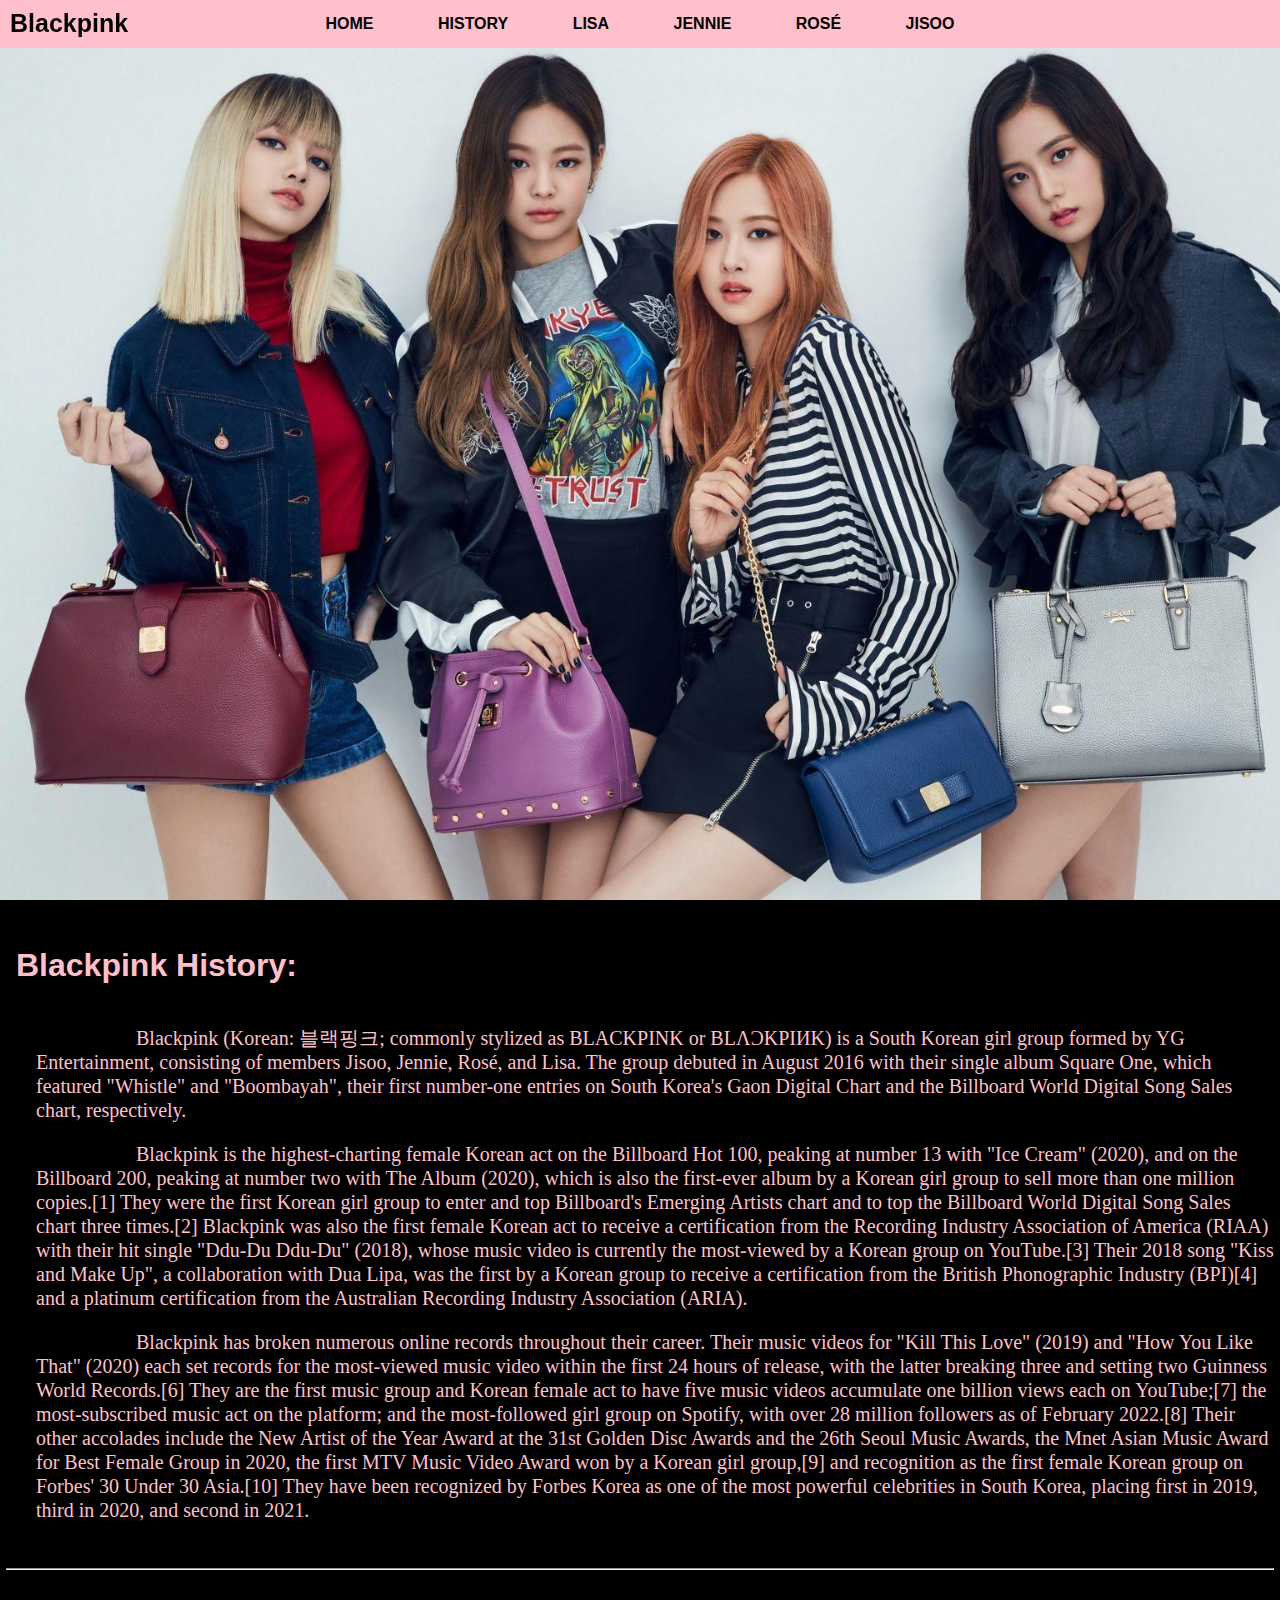
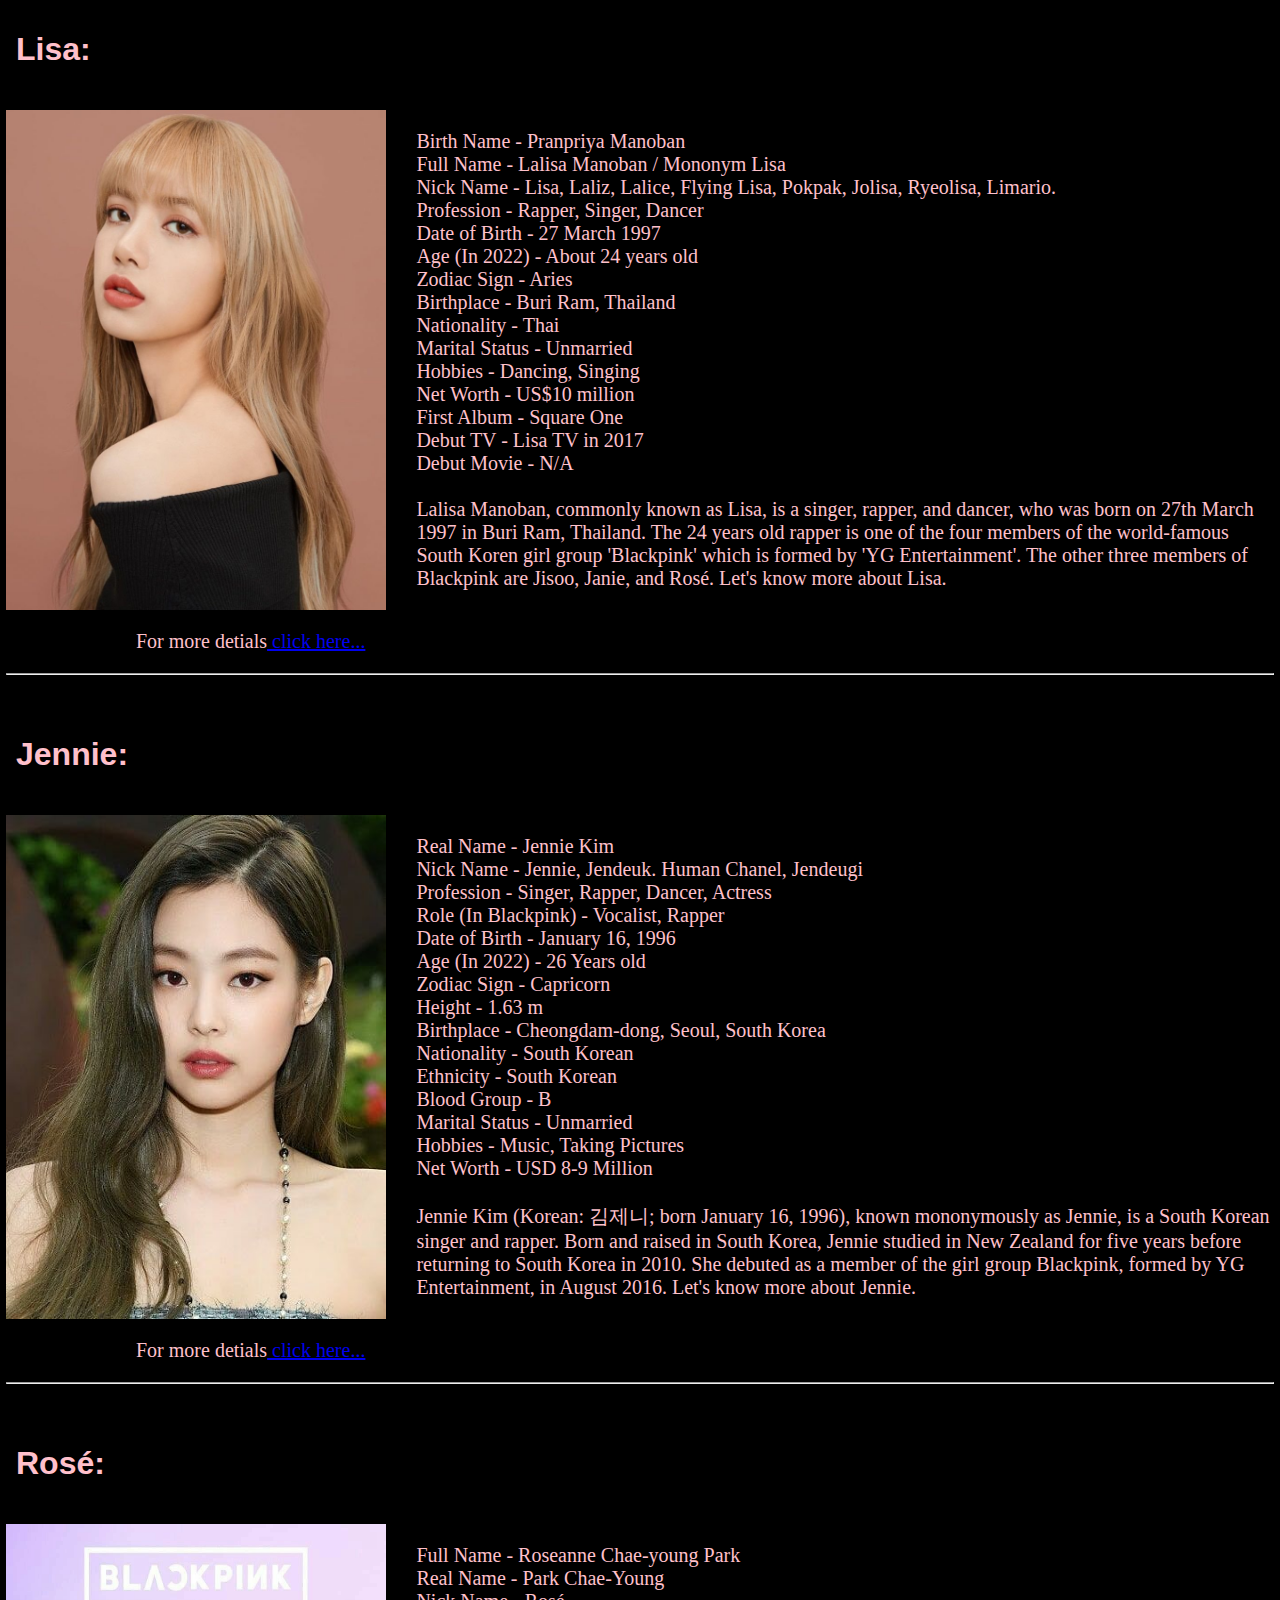
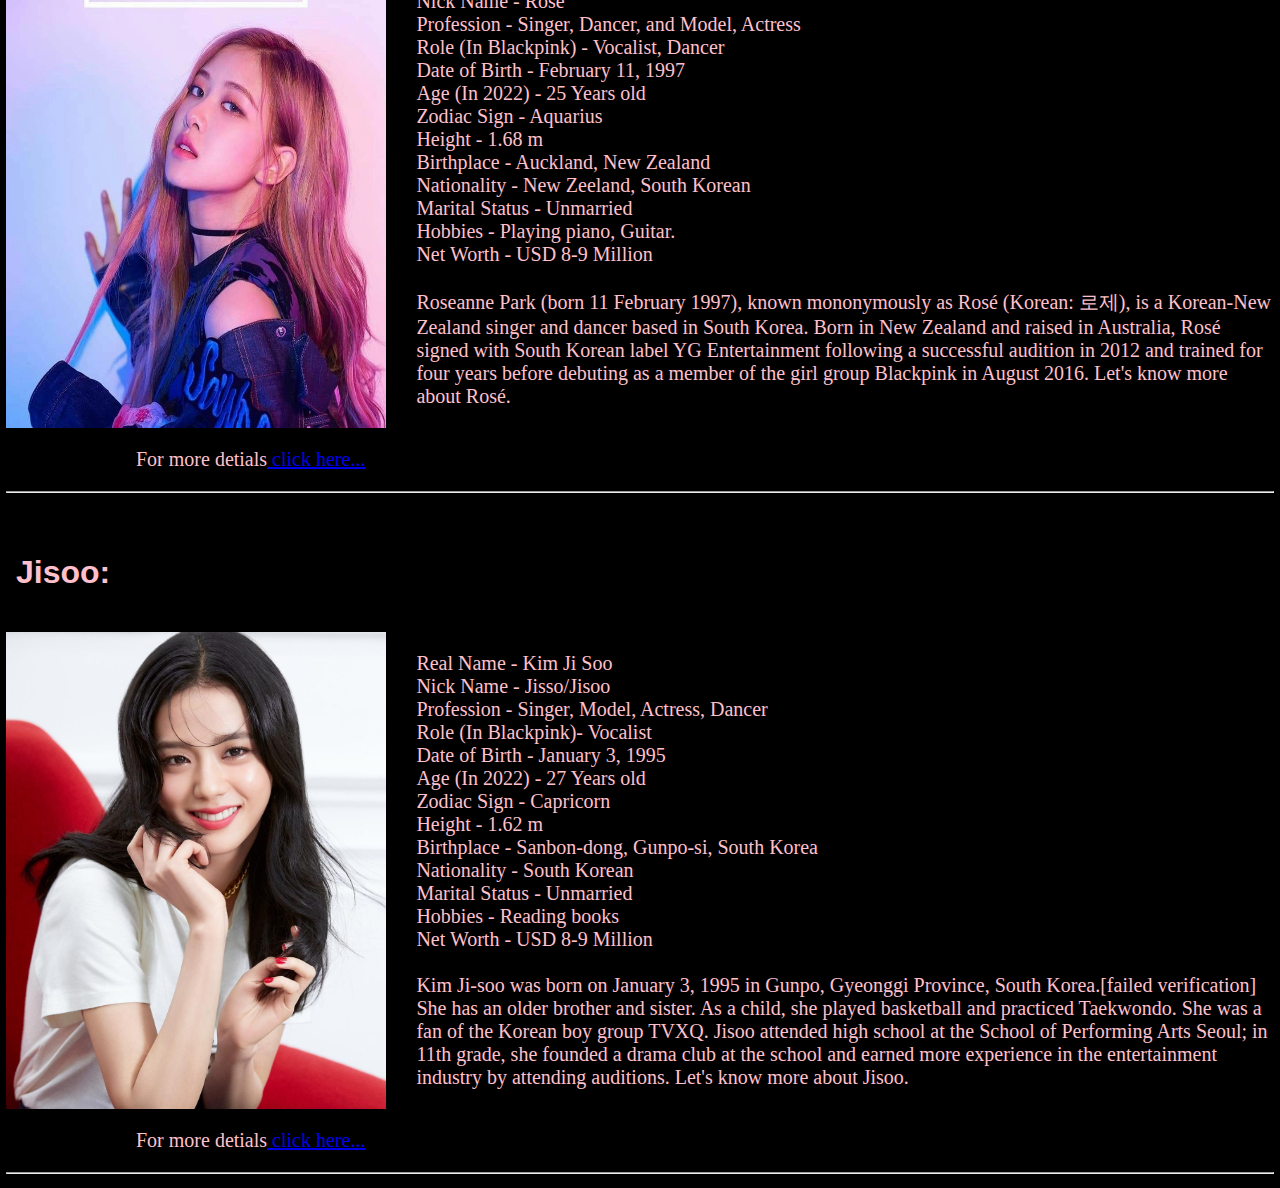
<file: index.html>
<!DOCTYPE html>
<html lang="en">
<head>
    <meta charset="UTF-8">
    <meta http-equiv="X-UA-Compatible" content="IE=edge">
    <meta name="viewport" content="width=device-width, initial-scale=1.0">
    <link rel="stylesheet" href="css/index.css">
    <link rel="icon" href="images/icon.png">
    <title>Blackpink In Your Area</title>
</head>
<body>
    <header class="wrapper">
        <nav>
            <div class="logo">Blackpink</div>
            <ul>
                <li><a href="#">Home</a></li>
                <li><a href="#hob">History</a></li>
                <li><a href="#Lisa">Lisa</a></li>
                <li><a href="#Jennie">Jennie</a></li>
                <li><a href="#Rosé">Rosé</a></li>
                <li><a href="#Jisoo">Jisoo</a></li>
            </ul>
        </nav>
    </header>

    <div id="hob">
        <div class="HistoyOfBlackpink">
            <h1>Blackpink History:</h1>
            <p>Blackpink (Korean: 블랙핑크; commonly stylized as BLACKPINK or BLΛƆKPIИK) is a South Korean girl group 
                formed by YG Entertainment, consisting of members Jisoo, Jennie, Rosé, and Lisa. The group debuted in 
                August 2016 with their single album Square One, which featured "Whistle" and "Boombayah", their first 
                number-one entries on South Korea's Gaon Digital Chart and the Billboard World Digital Song Sales chart, 
                respectively.
            </p>
            <p>
                Blackpink is the highest-charting female Korean act on the Billboard Hot 100, peaking at number 13 with 
                "Ice Cream" (2020), and on the Billboard 200, peaking at number two with The Album (2020), which is also 
                the first-ever album by a Korean girl group to sell more than one million copies.[1] They were the first 
                Korean girl group to enter and top Billboard's Emerging Artists chart and to top the Billboard World 
                Digital Song Sales chart three times.[2] Blackpink was also the first female Korean act to receive a 
                certification from the Recording Industry Association of America (RIAA) with their hit single 
                "Ddu-Du Ddu-Du" (2018), whose music video is currently the most-viewed by a Korean group on YouTube.[3] 
                Their 2018 song "Kiss and Make Up", a collaboration with Dua Lipa, was the first by a Korean group to 
                receive a certification from the British Phonographic Industry (BPI)[4] and a platinum certification from 
                the Australian Recording Industry Association (ARIA).
            </p>
            <p>
                Blackpink has broken numerous online records throughout their career. Their music videos for 
                "Kill This Love" (2019) and "How You Like That" (2020) each set records for the most-viewed music video 
                within the first 24 hours of release, with the latter breaking three and setting two Guinness World 
                Records.[6] They are the first music group and Korean female act to have five music videos accumulate one 
                billion views each on YouTube;[7] the most-subscribed music act on the platform; and the most-followed 
                girl group on Spotify, with over 28 million followers as of February 2022.[8] Their other accolades 
                include the New Artist of the Year Award at the 31st Golden Disc Awards and the 26th Seoul Music Awards, 
                the Mnet Asian Music Award for Best Female Group in 2020, the first MTV Music Video Award won by a Korean 
                girl group,[9] and recognition as the first female Korean group on Forbes' 30 Under 30 Asia.[10] They have
                 been recognized by Forbes Korea as one of the most powerful celebrities in South Korea, placing first in 
                 2019, third in 2020, and second in 2021.
            </p>
            <br>
            <hr>
        </div>
    </div>

    <div id="Lisa">
        <div class="members">
            <h1>Lisa:</h1>
            <span>
                <img src="images/lisa.jpg">
                <p class="member-content">Birth Name - Pranpriya Manoban<br>
                    Full Name - Lalisa Manoban / Mononym Lisa<br>
                    Nick Name - Lisa, Laliz, Lalice, Flying Lisa, Pokpak, Jolisa, Ryeolisa, Limario.<br>
                    Profession - Rapper, Singer, Dancer<br>
                    Date of Birth - 27 March 1997<br>
                    Age (In 2022) - About 24 years old<br>
                    Zodiac Sign - Aries<br>
                    Birthplace - Buri Ram, Thailand<br>
                    Nationality - Thai<br>
                    Marital Status - Unmarried<br>
                    Hobbies - Dancing, Singing<br>
                    Net Worth - US$10 million<br>
                    First Album - Square One<br>
                    Debut TV - Lisa TV in 2017<br>
                    Debut Movie - N/A<br><br>
                    Lalisa Manoban, commonly known as Lisa, is a singer, rapper, and dancer, who was born on 27th March 1997 in Buri Ram, Thailand. The 24 years old rapper is one of the four members of the world-famous South Koren girl group 'Blackpink' which is formed by 'YG Entertainment'. The other three members of Blackpink are Jisoo, Janie, and Rosé. Let's know more about Lisa.
                </p>
            </span>
            <div class="link">
                <p>For more detials<a href="https://en.wikipedia.org/wiki/Lisa_(rapper)" target="_blank"> click here...</a></p>
            </div>
            <hr>
        </div>
    </div>

    <div id="Jennie">
        <div class="members">
            <h1>Jennie:</h1>
            <span>
                <img src="images/jennie.jpg">
                <p class="member-content">Real Name - Jennie Kim<br>
                    Nick Name - Jennie, Jendeuk. Human Chanel, Jendeugi<br>
                    Profession - Singer, Rapper, Dancer, Actress<br>
                    Role (In Blackpink) - Vocalist, Rapper<br>
                    Date of Birth - January 16, 1996<br>
                    Age (In 2022) - 26 Years old<br>
                    Zodiac Sign - Capricorn<br>
                    Height -  1.63 m<br>
                    Birthplace - Cheongdam-dong, Seoul, South Korea<br>
                    Nationality - South Korean<br>
                    Ethnicity - South Korean<br>
                    Blood Group - B<br>
                    Marital Status - Unmarried<br>
                    Hobbies - Music, Taking Pictures<br>
                    Net Worth - USD 8-9 Million<br><br>
                    Jennie Kim (Korean: 김제니; born January 16, 1996), known mononymously as Jennie, is a South Korean singer and rapper. Born and raised in South Korea, Jennie studied in New Zealand for five years before returning to South Korea in 2010. She debuted as a member of the girl group Blackpink, formed by YG Entertainment, in August 2016. Let's know more about Jennie.
                </p>
            </span>
            <div class="link">
                <p>For more detials<a href="https://en.wikipedia.org/wiki/Jennie_(singer)#:~:text=Jennie%20Kim%20(Korean%3A%20%EA%B9%80%EC%A0%9C%EB%8B%88,formed%20by%20YG%20Entertainment%2C%20in" target="_blank"> click here...</a></p>
            </div>
            <hr>
        </div>
    </div>

    <div id="Rosé">
        <div class="members">
            <h1>Rosé:</h1>
            <span>
                <img src="images/rose.jpg">
                <p class="member-content">Full Name - Roseanne Chae-young Park<br>
                    Real Name - Park Chae-Young<br>
                    Nick Name - Rosé<br>
                    Profession - Singer, Dancer, and Model, Actress<br>
                    Role (In Blackpink) - Vocalist, Dancer<br>
                    Date of Birth - February 11, 1997<br>
                    Age (In 2022) - 25 Years old <br>
                    Zodiac Sign - Aquarius<br>
                    Height -  1.68 m <br>
                    Birthplace - Auckland, New Zealand<br>
                    Nationality - New Zeeland, South Korean<br>
                    Marital Status - Unmarried<br>
                    Hobbies - Playing piano, Guitar.<br>
                    Net Worth - USD 8-9 Million<br><br>
                    Roseanne Park (born 11 February 1997), known mononymously as Rosé (Korean: 로제), is a Korean-New Zealand singer and dancer based in South Korea. Born in New Zealand and raised in Australia, Rosé signed with South Korean label YG Entertainment following a successful audition in 2012 and trained for four years before debuting as a member of the girl group Blackpink in August 2016. Let's know more about Rosé.
                </p>
            </span>
            <div class="link">
                <p>For more detials<a href="https://en.wikipedia.org/wiki/Ros%C3%A9_(singer)#:~:text=Born%20in%20New%20Zealand%20and,with%20her%20single%20album%20R." target="_blank"> click here...</a></p>
            </div>
            <hr>
        </div>
    </div>

    <div id="Jisoo">
        <div class="members">
            <h1>Jisoo:</h1>
            <span>
                <img src="images/jisoo.jpg">
                <p class="member-content">Real Name - Kim Ji Soo<br>
                    Nick Name - Jisso/Jisoo<br>
                    Profession - Singer, Model, Actress, Dancer<br>
                    Role (In Blackpink)- Vocalist<br>
                    Date of Birth - January 3, 1995<br>
                    Age (In 2022) - 27 Years old<br>
                    Zodiac Sign - Capricorn<br>
                    Height - 1.62 m <br>
                    Birthplace - Sanbon-dong, Gunpo-si, South Korea<br>
                    Nationality - South Korean<br>
                    Marital Status - Unmarried<br>
                    Hobbies - Reading books<br>
                    Net Worth - USD 8-9 Million<br><br>
                    Kim Ji-soo was born on January 3, 1995 in Gunpo, Gyeonggi Province, South Korea.[failed verification] She has an older brother and sister. As a child, she played basketball and practiced Taekwondo. She was a fan of the Korean boy group TVXQ. Jisoo attended high school at the School of Performing Arts Seoul; in 11th grade, she founded a drama club at the school and earned more experience in the entertainment industry by attending auditions. Let's know more about Jisoo.
                </p>
            </span>
            <div class="link">
                <p>For more detials<a href="https://en.wikipedia.org/wiki/Jisoo" target="_blank"> click here...</a></p>
            </div>
            <hr>
        </div>
    </div>
</body>
</html>
</file>
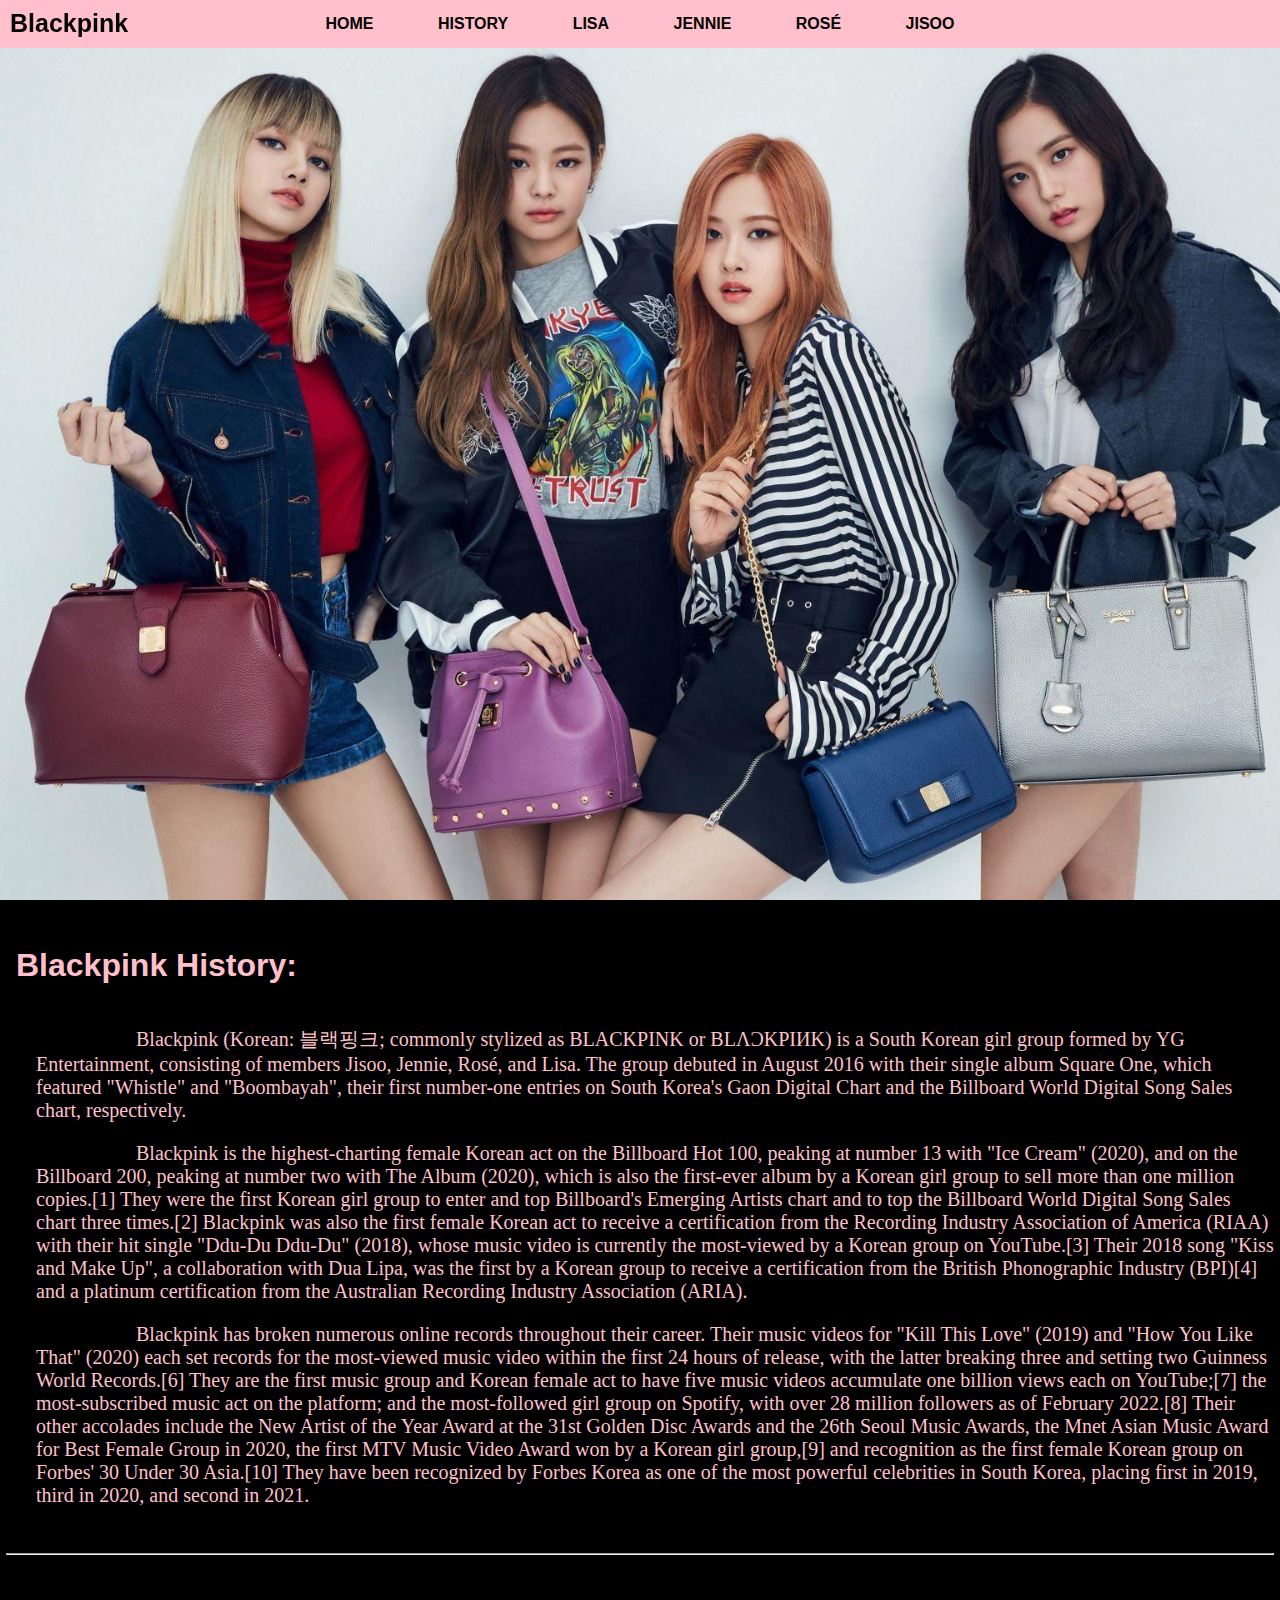
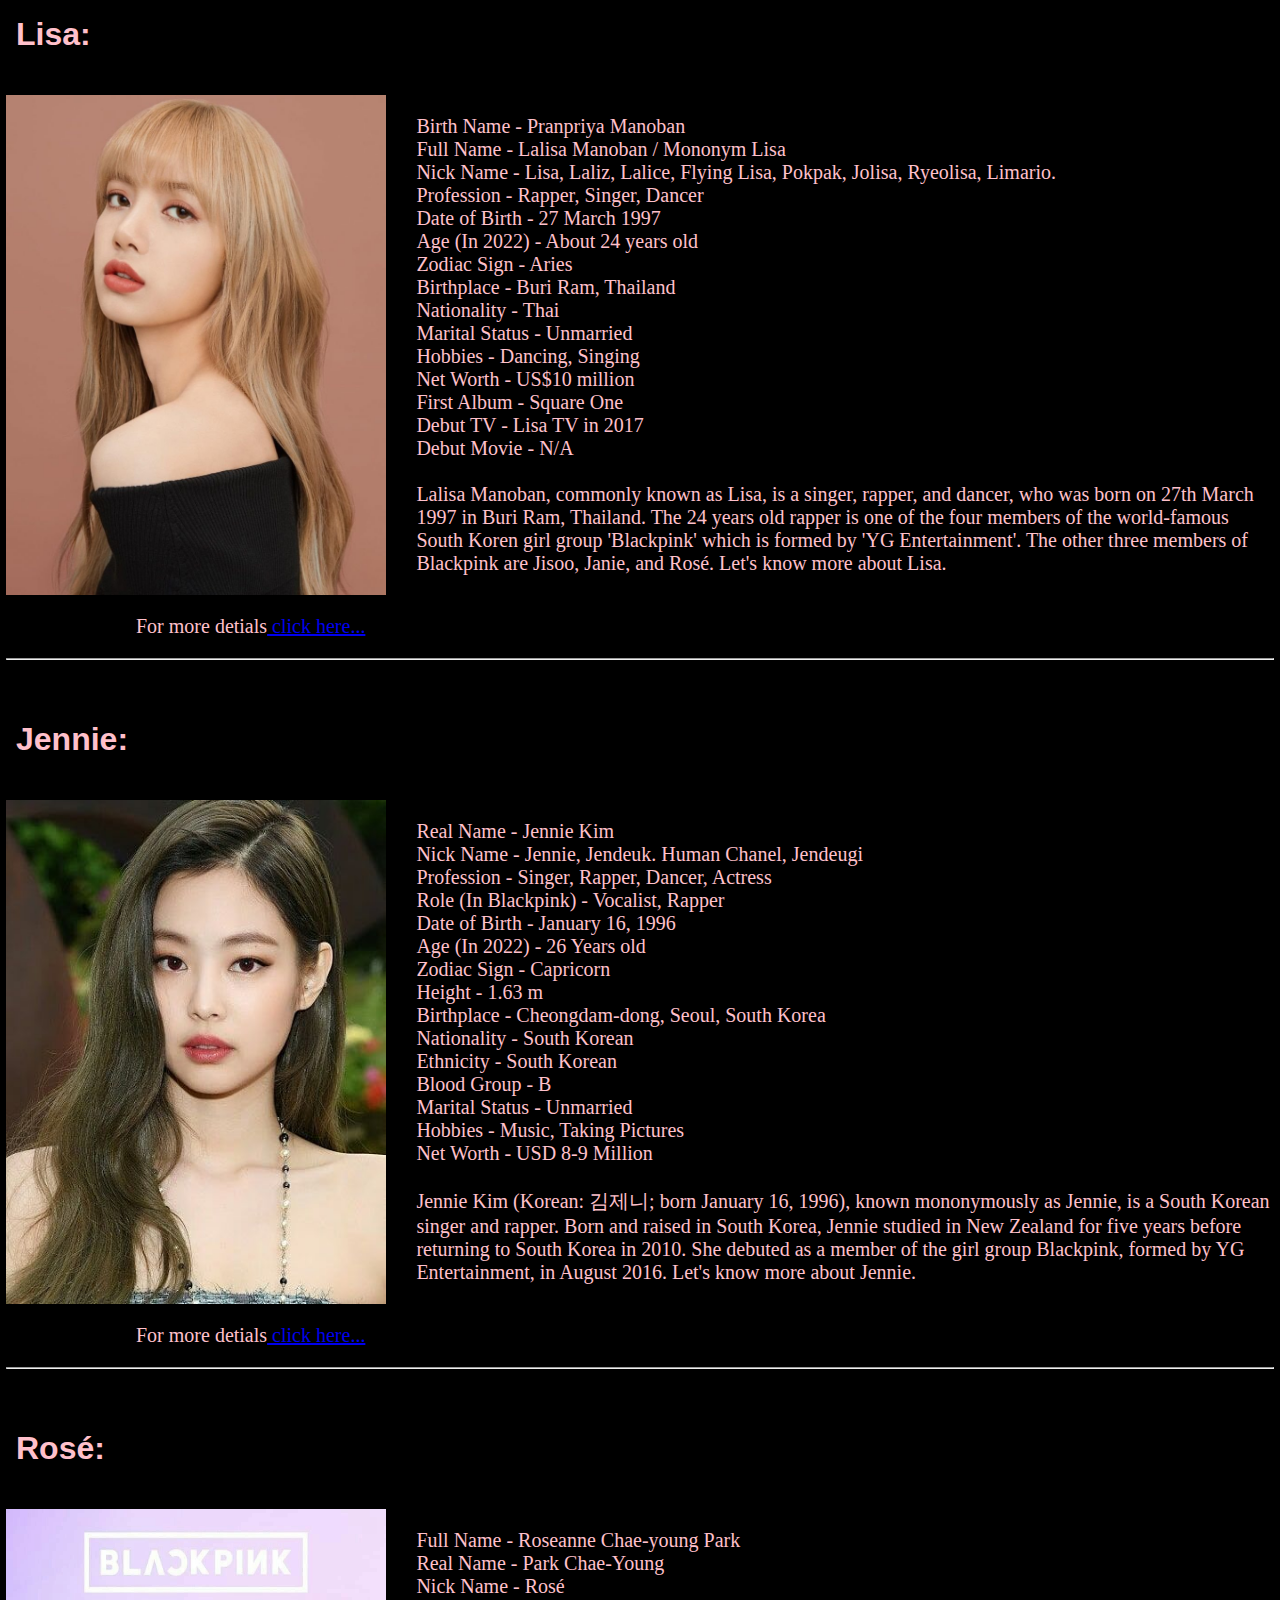
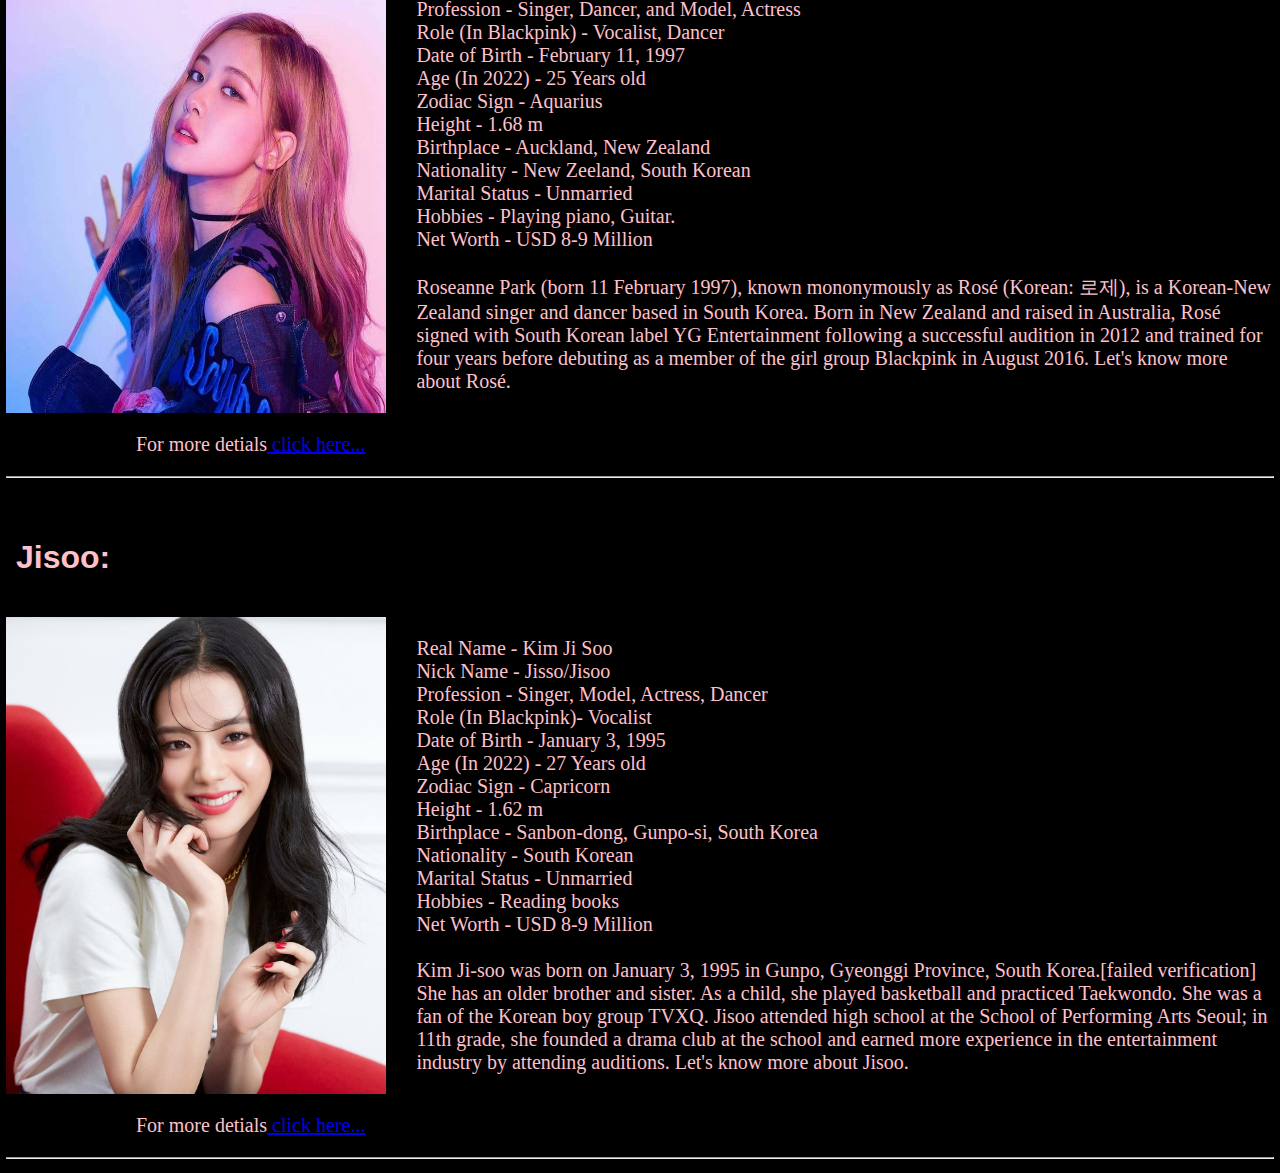
<file: Blackpink webpage/index.html>
<!DOCTYPE html>
<html lang="en">
<head>
    <meta charset="UTF-8">
    <meta http-equiv="X-UA-Compatible" content="IE=edge">
    <meta name="viewport" content="width=device-width, initial-scale=1.0">
    <link rel="stylesheet" href="css/index.css">
    <link rel="icon" href="images/icon.png">
    <title>Blackpink In Your Area</title>
</head>
<body>
    <header class="wrapper">
        <nav>
            <div class="logo">Blackpink</div>
            <ul>
                <li><a href="#">Home</a></li>
                <li><a href="#hob">History</a></li>
                <li><a href="#Lisa">Lisa</a></li>
                <li><a href="#Jennie">Jennie</a></li>
                <li><a href="#Rosé">Rosé</a></li>
                <li><a href="#Jisoo">Jisoo</a></li>
            </ul>
        </nav>
    </header>
<div id="hob">
    <div class="HistoyOfBlackpink">
        <h1>Blackpink History:</h1>
        <p>Blackpink (Korean: 블랙핑크; commonly stylized as BLACKPINK or BLΛƆKPIИK) is a South Korean girl group formed by YG Entertainment, consisting of members Jisoo, Jennie, Rosé, and Lisa. The group debuted in August 2016 with their single album Square One, which featured "Whistle" and "Boombayah", their first number-one entries on South Korea's Gaon Digital Chart and the Billboard World Digital Song Sales chart, respectively.</p>
        <p>Blackpink is the highest-charting female Korean act on the Billboard Hot 100, peaking at number 13 with "Ice Cream" (2020), and on the Billboard 200, peaking at number two with The Album (2020), which is also the first-ever album by a Korean girl group to sell more than one million copies.[1] They were the first Korean girl group to enter and top Billboard's Emerging Artists chart and to top the Billboard World Digital Song Sales chart three times.[2] Blackpink was also the first female Korean act to receive a certification from the Recording Industry Association of America (RIAA) with their hit single "Ddu-Du Ddu-Du" (2018), whose music video is currently the most-viewed by a Korean group on YouTube.[3] Their 2018 song "Kiss and Make Up", a collaboration with Dua Lipa, was the first by a Korean group to receive a certification from the British Phonographic Industry (BPI)[4] and a platinum certification from the Australian Recording Industry Association (ARIA).</p>
        <p>Blackpink has broken numerous online records throughout their career. Their music videos for "Kill This Love" (2019) and "How You Like That" (2020) each set records for the most-viewed music video within the first 24 hours of release, with the latter breaking three and setting two Guinness World Records.[6] They are the first music group and Korean female act to have five music videos accumulate one billion views each on YouTube;[7] the most-subscribed music act on the platform; and the most-followed girl group on Spotify, with over 28 million followers as of February 2022.[8] Their other accolades include the New Artist of the Year Award at the 31st Golden Disc Awards and the 26th Seoul Music Awards, the Mnet Asian Music Award for Best Female Group in 2020, the first MTV Music Video Award won by a Korean girl group,[9] and recognition as the first female Korean group on Forbes' 30 Under 30 Asia.[10] They have been recognized by Forbes Korea as one of the most powerful celebrities in South Korea, placing first in 2019, third in 2020, and second in 2021.</p>
        <br>
        <hr>
    </div>
</div>
<div id="Lisa">
   <div class="member">
       <h1>Lisa:</h1>
       <span>
       <img src="images/lisa.jpg">
       <p class="member-content">Birth Name - Pranpriya Manoban<br>
        Full Name - Lalisa Manoban / Mononym Lisa<br>
        Nick Name - Lisa, Laliz, Lalice, Flying Lisa, Pokpak, Jolisa, Ryeolisa, Limario.<br>
        Profession - Rapper, Singer, Dancer<br>
        Date of Birth - 27 March 1997<br>
        Age (In 2022) - About 24 years old<br>
        Zodiac Sign - Aries<br>
        Birthplace - Buri Ram, Thailand<br>
        Nationality - Thai<br>
        Marital Status - Unmarried<br>
        Hobbies - Dancing, Singing<br>
        Net Worth - US$10 million<br>
        First Album - Square One<br>
        Debut TV - Lisa TV in 2017<br>
        Debut Movie - N/A<br><br>
        Lalisa Manoban, commonly known as Lisa, is a singer, rapper, and dancer, who was born on 27th March 1997 in Buri Ram, Thailand. The 24 years old rapper is one of the four members of the world-famous South Koren girl group 'Blackpink' which is formed by 'YG Entertainment'. The other three members of Blackpink are Jisoo, Janie, and Rosé. Let's know more about Lisa.
        </p>
        </span>
       <div class="link">
       <p>For more detials<a href="https://en.wikipedia.org/wiki/Lisa_(rapper)" target="_blank"> click here...</a></p>
       </div>
       <hr>
   </div>
</div>
<div id="Jennie">
    <div class="member">
        <h1>Jennie:</h1>
        <span>
        <img src="images/jennie.jpg">
        <p class="member-content">Real Name - Jennie Kim<br>
            Nick Name - Jennie, Jendeuk. Human Chanel, Jendeugi<br>
            Profession - Singer, Rapper, Dancer, Actress<br>
            Role (In Blackpink) - Vocalist, Rapper<br>
            Date of Birth - January 16, 1996<br>
            Age (In 2022) - 26 Years old<br>
            Zodiac Sign - Capricorn<br>
            Height -  1.63 m<br>
            Birthplace - Cheongdam-dong, Seoul, South Korea<br>
            Nationality - South Korean<br>
            Ethnicity - South Korean<br>
            Blood Group - B<br>
            Marital Status - Unmarried<br>
            Hobbies - Music, Taking Pictures<br>
            Net Worth - USD 8-9 Million<br><br>
            Jennie Kim (Korean: 김제니; born January 16, 1996), known mononymously as Jennie, is a South Korean singer and rapper. Born and raised in South Korea, Jennie studied in New Zealand for five years before returning to South Korea in 2010. She debuted as a member of the girl group Blackpink, formed by YG Entertainment, in August 2016. Let's know more about Jennie.
            </p>
        </span>
            <div class="link">
                <p>For more detials<a href="https://en.wikipedia.org/wiki/Jennie_(singer)#:~:text=Jennie%20Kim%20(Korean%3A%20%EA%B9%80%EC%A0%9C%EB%8B%88,formed%20by%20YG%20Entertainment%2C%20in" target="_blank"> click here...</a></p>
            </div>
        <hr>
    </div>
 </div>

 <div id="Rosé">
    <div class="member">
        <h1>Rosé:</h1>
        <span>
        <img src="images/rose.jpg">
        <p class="member-content">Full Name - Roseanne Chae-young Park<br>
            Real Name - Park Chae-Young<br>
            Nick Name - Rosé<br>
            Profession - Singer, Dancer, and Model, Actress<br>
            Role (In Blackpink) - Vocalist, Dancer<br>
            Date of Birth - February 11, 1997<br>
            Age (In 2022) - 25 Years old <br>
            Zodiac Sign - Aquarius<br>
            Height -  1.68 m <br>
            Birthplace - Auckland, New Zealand<br>
            Nationality - New Zeeland, South Korean<br>
            Marital Status - Unmarried<br>
            Hobbies - Playing piano, Guitar.<br>
            Net Worth - USD 8-9 Million<br><br>
            Roseanne Park (born 11 February 1997), known mononymously as Rosé (Korean: 로제), is a Korean-New Zealand singer and dancer based in South Korea. Born in New Zealand and raised in Australia, Rosé signed with South Korean label YG Entertainment following a successful audition in 2012 and trained for four years before debuting as a member of the girl group Blackpink in August 2016. Let's know more about Rosé.
        </p>
       </span>
       <div class="link">
        <p>For more detials<a href="https://en.wikipedia.org/wiki/Ros%C3%A9_(singer)#:~:text=Born%20in%20New%20Zealand%20and,with%20her%20single%20album%20R." target="_blank"> click here...</a></p>
    </div>
        <hr>
    </div>
 </div>
 <div id="Jisoo">
    <div class="member">
        <h1>Jisoo:</h1>
        <span>
        <img src="images/jisoo.jpg">
        <p class="member-content">Real Name - Kim Ji Soo<br>
            Nick Name - Jisso/Jisoo<br>
            Profession - Singer, Model, Actress, Dancer<br>
            Role (In Blackpink)- Vocalist<br>
            Date of Birth - January 3, 1995<br>
            Age (In 2022) - 27 Years old<br>
            Zodiac Sign - Capricorn<br>
            Height - 1.62 m <br>
            Birthplace - Sanbon-dong, Gunpo-si, South Korea<br>
            Nationality - South Korean<br>
            Marital Status - Unmarried<br>
            Hobbies - Reading books<br>
            Net Worth - USD 8-9 Million<br><br>
            Kim Ji-soo was born on January 3, 1995 in Gunpo, Gyeonggi Province, South Korea.[failed verification] She has an older brother and sister. As a child, she played basketball and practiced Taekwondo. She was a fan of the Korean boy group TVXQ. Jisoo attended high school at the School of Performing Arts Seoul; in 11th grade, she founded a drama club at the school and earned more experience in the entertainment industry by attending auditions. Let's know more about Jisoo.
        </p>
        </span>
        <div class="link">
            <p>For more detials<a href="https://en.wikipedia.org/wiki/Jisoo" target="_blank"> click here...</a></p>
        </div>
        <hr>
    </div>
 </div>
</body>
</html>
</file>
<file: css/index.css>
head, body{
    padding: 0;
    margin: 0;
    box-sizing: border-box;
}
body{
    font-family:sans-serif;
}

header.wrapper{
    width: 100%;
    height: 100vh;
    background: url("Blackpink.jpg") no-repeat;
    background-size: cover;
    background-position: top;
}

nav{
    width: 100%;
    position: fixed;
}

nav ul{
    background-color: pink;
    overflow: hidden;
    padding: 0;         
    text-align: center;
    margin: 0;
}

.logo{
    position: fixed;
    float: left;
    padding: 0px;
    margin: 9px 5px 5px 10px;
    font-size: 25px;
    color: black;
    font-weight: bold;
}

nav.black ul{
    background: #000;
}

nav ul li{
    display: inline-block;
    padding: 15px 15px;
    text-transform: uppercase;
    font-weight: bold;
}

nav ul li a{
    text-decoration: none;
    color: black;
    padding: 15px;
}

img{
    width: 30%;
}

span{
    display: flex;
}

h1{
    font-family:sans-serif;
    padding: 20px 10px;
}

p{
    padding: 0px 0px 0px 30px;
    text-indent: 100px;
    font-size: 20px;
}

.HistoyOfBlackpink{
    margin: 0;
    padding: 6px;
    background-color: black;
    color: pink;
    font-family: Georgia, 'Times New Roman', Times, serif;
}

.HistoyOfBlackpink p{
    line-height: 120%;
}

.members{
    margin: 0;
    padding: 6px;
    background-color: black;
    color: pink;
    font-family: Georgia, 'Times New Roman', Times, serif;
}

.member-content{
    text-indent: 0;
}

a:hover{
    background-color: black;
    color: pink;
    border-radius: 15px;
}

.link a:hover{
    font-style: italic;
    font-size: 20px;
    color: red;
}

ol li{
    font-size: 20;
}

::selection{
    color: black;
    background-color: pink;
}
</file>
<file: Blackpink webpage/css/index.css>
head, body{
    padding: 0;
    margin: 0;
    box-sizing: border-box;
}
body{
    font-family:sans-serif;
}

header.wrapper{
    width: 100%;
    height: 100vh;
    background: url("Blackpink.jpg") no-repeat;
    background-size: cover;
    background-position: top;
}
nav{
    width: 100%;
    position: fixed;
}
nav ul{
    background-color: pink;
    overflow: hidden;
    padding: 0;         
    text-align: center;
    margin: 0;
}
.logo{
    position: fixed;
    float: left;
    padding: 0px;
    margin: 9px 5px 5px 10px;
    font-size: 25px;
    color: black;
    font-weight: bold;
}
nav.black ul{
    background: #000;
}
nav ul li{
    display: inline-block;
    padding: 15px 15px;
    text-transform: uppercase;
    font-weight: bold;
}
nav ul li a{
    text-decoration: none;
    color: black;
    padding: 15px;
}
img{
    width: 30%;
}
span{
    display: flex;
}
h1{
    font-family:sans-serif;
    padding: 20px 10px;
}
p{
    padding: 0px 0px 0px 30px;
    text-indent: 100px;
    font-size: 20px;
}
.HistoyOfBlackpink{
    margin: 0;
    padding: 6px;
    background-color: black;
    color: pink;
    font-family: Georgia, 'Times New Roman', Times, serif;
}
.member{
    margin: 0;
    padding: 6px;
    background-color: black;
    color: pink;
    font-family: Georgia, 'Times New Roman', Times, serif;
}
.member-content{
    text-indent: 0;
}
a:hover{
    background-color: black;
    color: pink;
    border-radius: 15px;
}
.link a:hover{
    font-style: italic;
    font-size: 20px;
    color: red;
}
ol li{
    font-size: 20;
}

::selection{
    color: black;
    background-color: pink;
}
</file>
